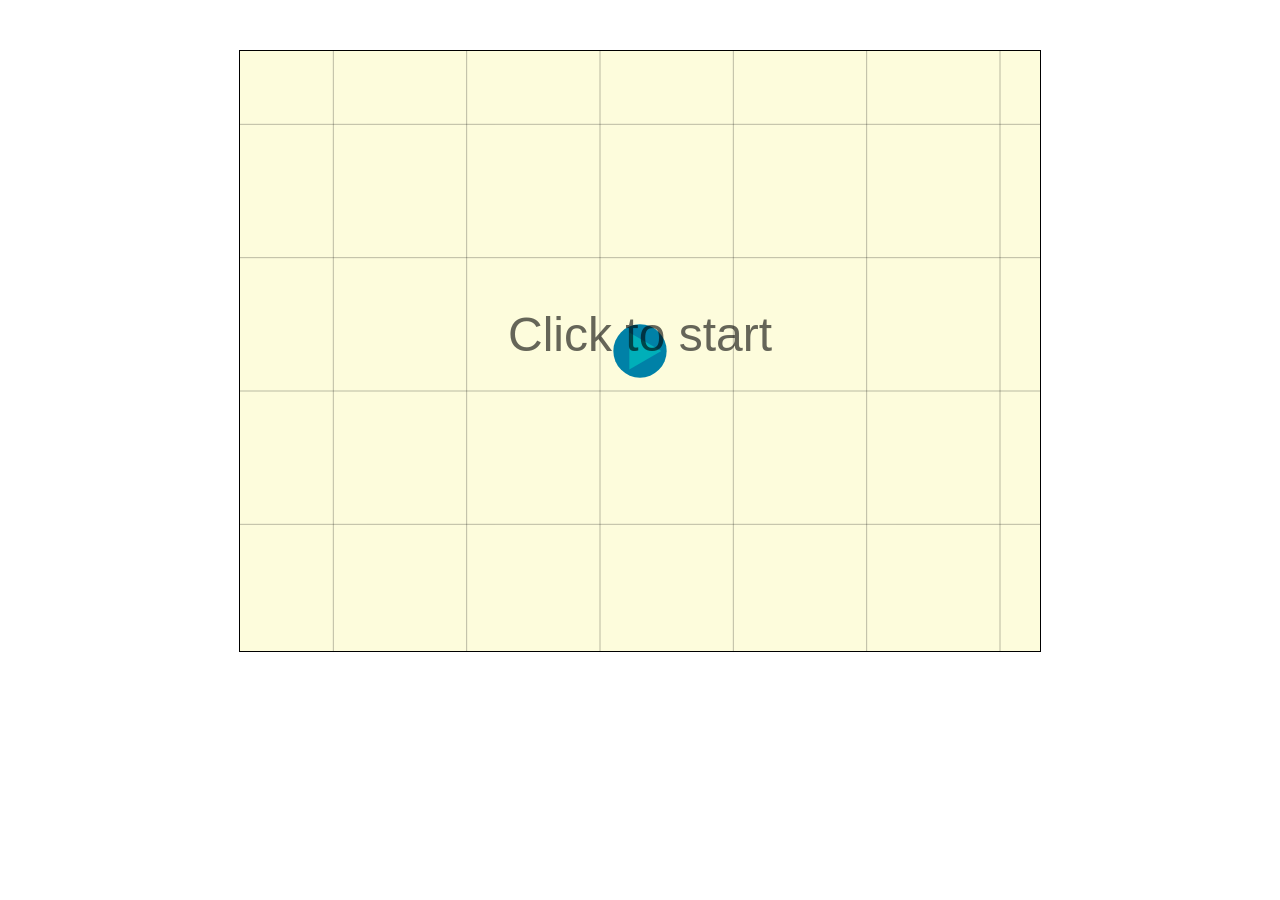
<file: character/index.html>
<!DOCTYPE html>
<html>

<head>
    <title>Test</title>
    <link rel="stylesheet" href="style.css">
    <script src="globalData.js"></script>
    <script src="mathFunctions.js"></script>
    <script src="updateFunctions.js"></script>
    <script src="renderFunctions.js"></script>
    <script src="objectFunctions.js"></script>
    <script src="vectorFunctions.js"></script>
    <script src="script.js"></script>
</head>

<body onload="initGame()">
    <!-- Enemy color: fed9b7 -->
    <div id="game-div">
        <canvas 
            id="game" 
            width="800" 
            height="600" 
            tabindex="1" 
            onclick="startGame()" 
            onmousemove="getMousePosition(event)" 
            onkeydown="getKeyDown(event)" 
            onkeyup="getKeyUp(event)"
            onmousedown="getMouseDown(event)"
            onmouseup="getMouseUp(event)"
            oncontextmenu="event.preventDefault()"
            onmousewheel="handleScroll(event)"
        ></canvas>
    </div>
</body>

</html>
</file>
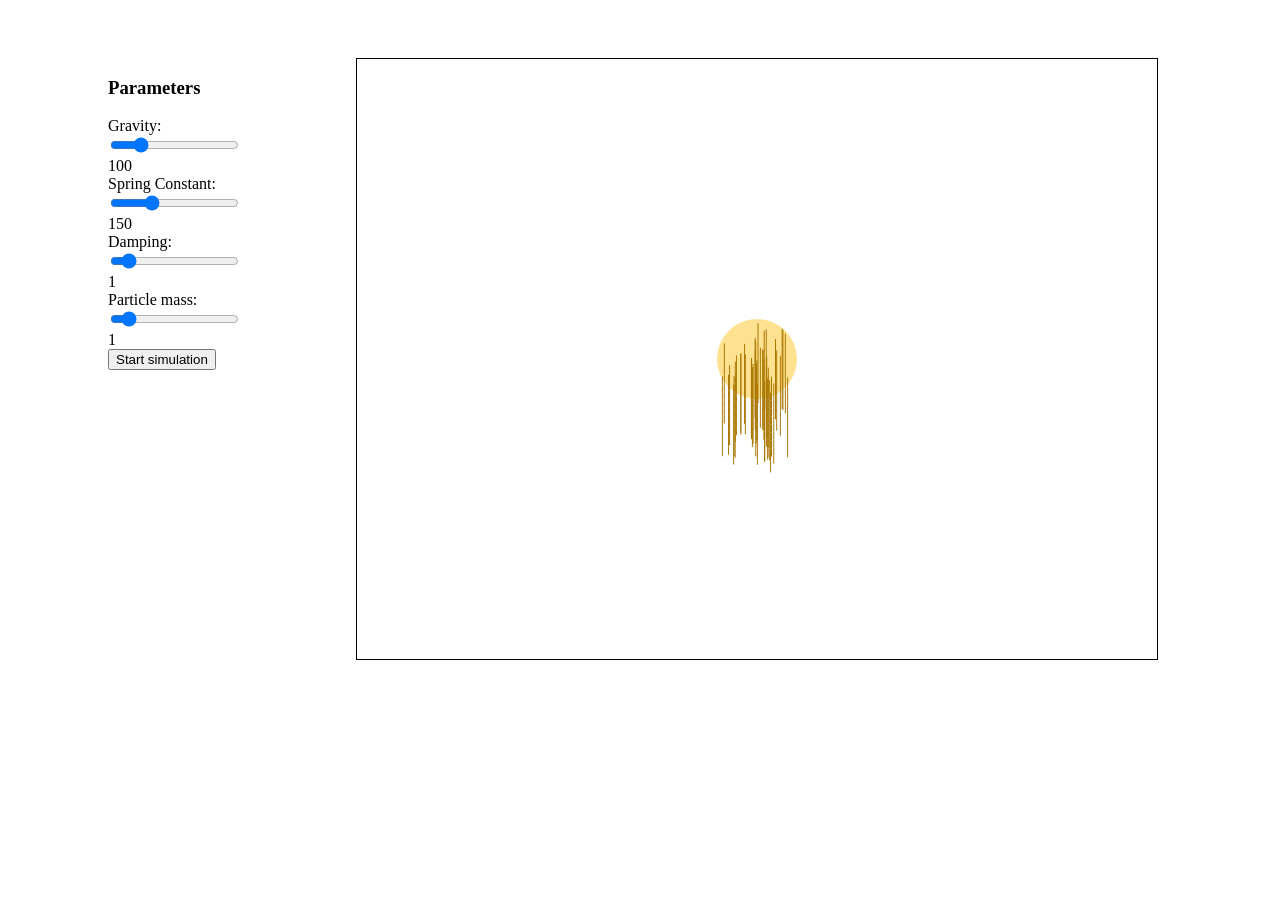
<file: hair/index.html>
<!DOCTYPE html>
<html>

<head>
    <title>Test</title>
    <link rel="stylesheet" href="style.css">
    <script src="https://code.jquery.com/jquery-3.6.0.min.js"
        integrity="sha256-/xUj+3OJU5yExlq6GSYGSHk7tPXikynS7ogEvDej/m4=" crossorigin="anonymous"></script>
    <script src="globalData.js"></script>
    <script src="mathFunctions.js"></script>
    <script src="renderFunctions.js"></script>
    <script src="objectFunctions.js"></script>
    <script src="vectorFunctions.js"></script>
    <script src="script.js"></script>
</head>

<body onload="initSim()">
    <div id="sim-controls">
        <h3>Parameters</h3>
        <div>
            <div>
                <label for="gravity">Gravity:</label>
            </div>
            <input type="range" name="gravity" id="gravity" min="0" max="500"
                onchange="changeParameters(this.value,'gravity')">
            <span id="gravity-span"></span>
        </div>
        <div>
            <div>
                <label for="spring">Spring Constant:</label>
            </div>
            <input type="range" name="spring" id="spring" min="0" max="500"
                onchange="changeParameters(this.value,'spring')">
            <span id="spring-span"></span>
        </div>
        <div>
            <div>
                <label for="damping">Damping:</label>
            </div>
            <input type="range" name="damping" id="damping" min="0" max="10"
                onchange="changeParameters(this.value,'damping')">
            <span id="damping-span"></span>
        </div>
        <div>
            <div>
                <label for="mass">Particle mass:</label>
            </div>
            <input type="range" name="mass" id="mass" min="0" max="10" onchange="changeParameters(this.value,'mass')">
            <span id="mass-span"></span>
        </div>
        <button onclick="startSim()"> Start simulation</button>
    </div>
    <div id="sim-div">
        <canvas id="sim" width="800" height="600" tabindex="1"
            onmousemove="getMousePosition(event)"
            onmousedown="getMouseDown(event)" 
            onmouseup="getMouseUp(event)">
        </canvas>
    </div>
</body>

</html>
</file>
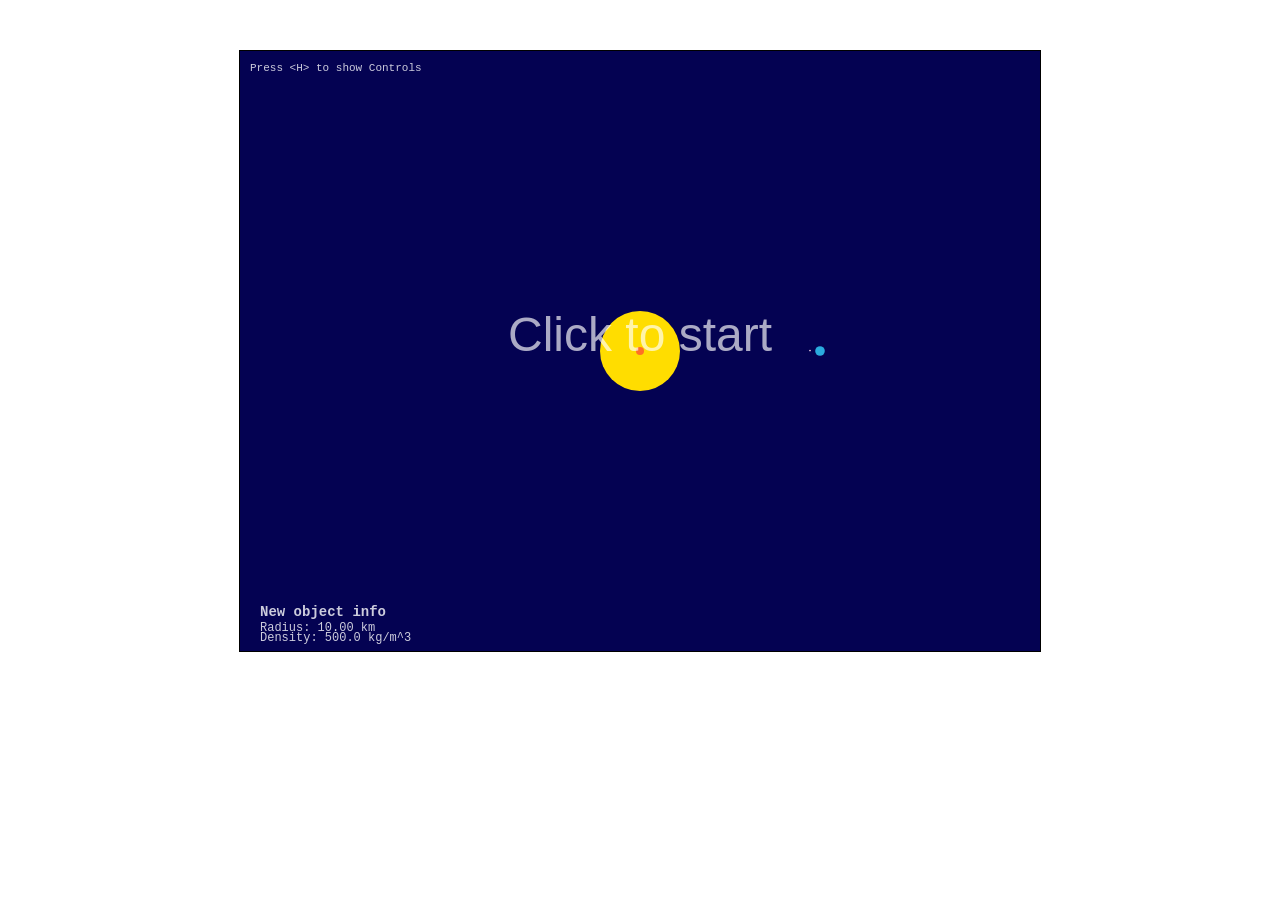
<file: simulator/index.html>
<!DOCTYPE html>
<html>

<head>
    <title>Test</title>
    <link rel="stylesheet" href="style.css">
    <script src="globalData.js"></script>
    <script src="mathFunctions.js"></script>
    <script src="inputFunctions.js"></script>
    <script src="renderFunctions.js"></script>
    <script src="objectFunctions.js"></script>
    <script src="vectorFunctions.js"></script>
    <script src="script.js"></script>
</head>

<body onload="initSim()">
    <div id="sim-div">
        <canvas 
            id="sim" 
            width="800" 
            height="600" 
            tabindex="1" 
            onclick="startSim()" 
            onmousemove="getMousePosition(event)" 
            onkeydown="getKeyDown(event)" 
            onkeyup="getKeyUp(event)"
            onmousedown="getMouseDown(event)"
            onmouseup="getMouseUp(event)"
            oncontextmenu="event.preventDefault()"
            onmousewheel="handleScroll(event)"
        ></canvas>
    </div>
</body>

</html>
</file>
<file: character/style.css>
#game-div {
    width: 100%;
    height: 100%;
}

#game {
    display: block;
    margin: 50px auto;
    border: 1px solid black;
}
</file>
<file: hair/style.css>
#sim-div {
    width: 100%;
    height: 100%;
}

#sim-controls {
    margin: 50px 100px;
    margin-right: 0;
}

body {
    display: flex;
}


#sim {
    display: block;
    margin: 50px auto;
    border: 1px solid black;
}
</file>
<file: simulator/style.css>
#sim-div {
    width: 100%;
    height: 100%;
}

#sim {
    display: block;
    margin: 50px auto;
    border: 1px solid black;
}
</file>
